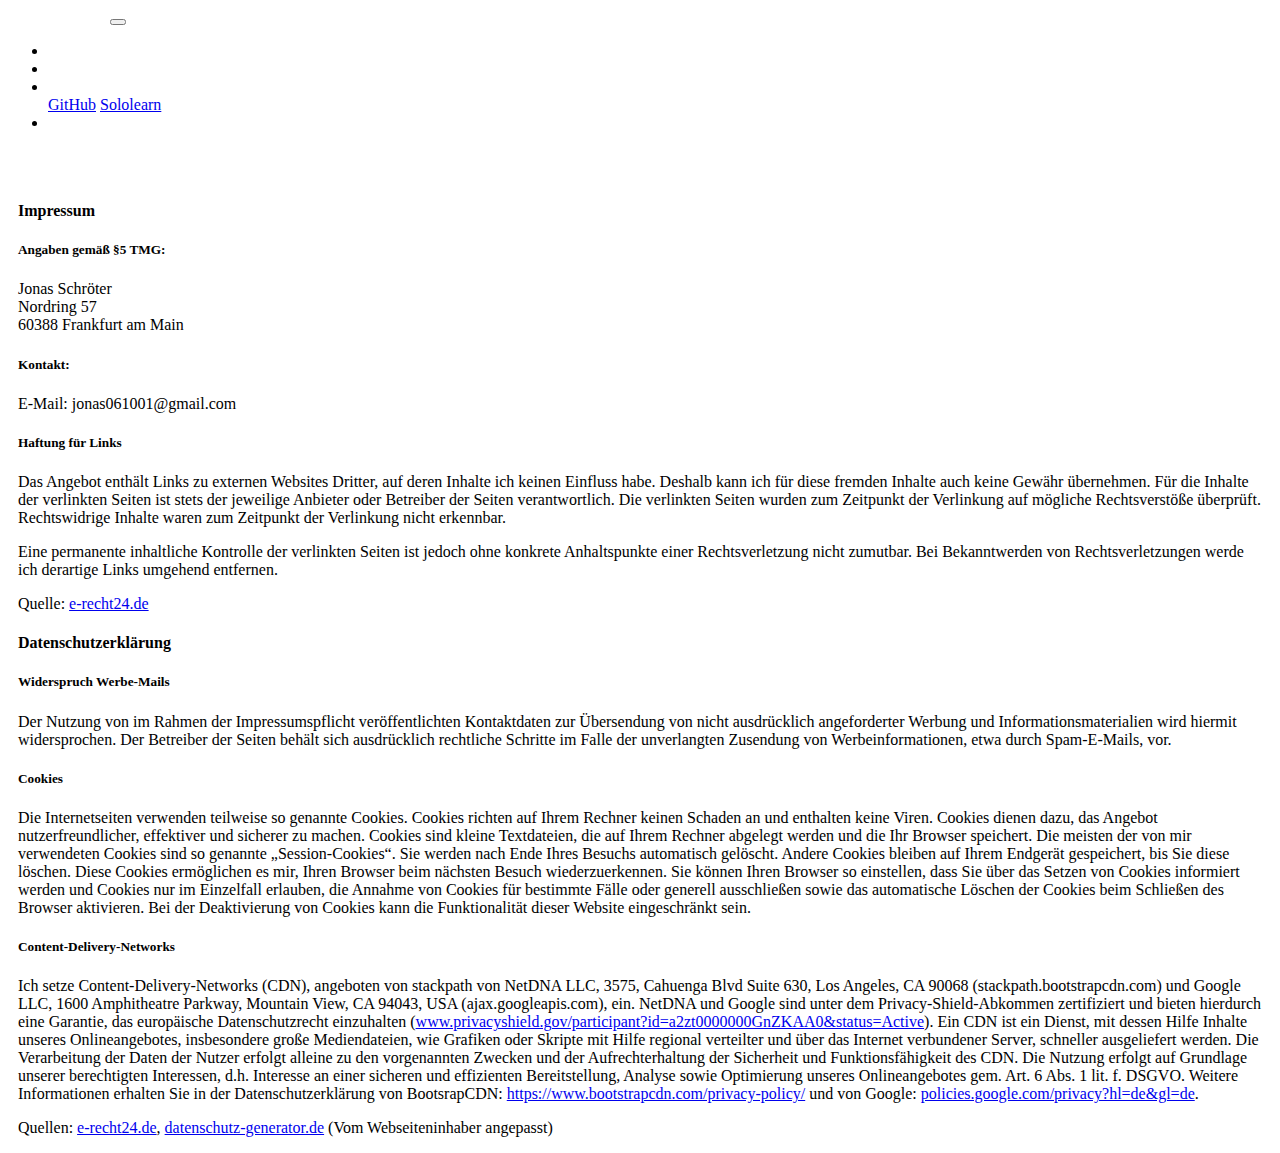
<file: impressum.html>
<!DOCTYPE html>
<html>
<head>
    <title>Impressum - LazyBone2017</title>
    <meta charset="UTF-8">
    <meta name="viewport" content="width=device-width, initial-scale=1">
    <link href="img/logo.png" rel="icon">
    <link rel="stylesheet" href="https://stackpath.bootstrapcdn.com/bootstrap/4.1.0/css/bootstrap.min.css" integrity="sha384-9gVQ4dYFwwWSjIDZnLEWnxCjeSWFphJiwGPXr1jddIhOegiu1FwO5qRGvFXOdJZ4" crossorigin="anonymous">
    <script src="https://code.jquery.com/jquery-3.3.1.min.js" integrity="sha256-FgpCb/KJQlLNfOu91ta32o/NMZxltwRo8QtmkMRdAu8=" crossorigin="anonymous"></script>
    <script src="https://cdnjs.cloudflare.com/ajax/libs/popper.js/1.14.0/umd/popper.min.js" integrity="sha384-cs/chFZiN24E4KMATLdqdvsezGxaGsi4hLGOzlXwp5UZB1LY//20VyM2taTB4QvJ" crossorigin="anonymous"></script>
    <script src="https://stackpath.bootstrapcdn.com/bootstrap/4.1.0/js/bootstrap.min.js" integrity="sha384-uefMccjFJAIv6A+rW+L4AHf99KvxDjWSu1z9VI8SKNVmz4sk7buKt/6v9KI65qnm" crossorigin="anonymous"></script>
    <link rel="stylesheet" href="css/impressum.css">

</head>
<body>
<nav class="navbar navbar-expand-sm bg-primary navbar-light fixed-top">
    <a class="navbar-brand" href="index.html">LazyBone2017</a>
    <button class="navbar-toggler" type="button" data-toggle="collapse" data-target="#navbarSupportedContent" aria-controls="navbarSupportedContent" aria-expanded="false" aria-label="Toggle navigation">
        <span class="navbar-toggler-icon"></span>
    </button>
    <div class="collapse navbar-collapse" id="navbarSupportedContent">
        <ul class="navbar-nav mr-auto">
            <li class="nav-item">
                <a class="nav-link" href="index.html">Home</a>
            </li>
            <li class="nav-item">
                <a class="nav-link" href="projects.html">Projects</a>
            </li>
            <li class="nav-item dropdown">
                <a class="nav-link dropdown-toggle" id="navbarDropdownMenuLinkProfiles" data-toggle="dropdown" aria-haspopup="true" aria-expanded="false" href="#">Profiles</a>
                <div class="dropdown-menu" aria-labelledby="navbarDropdownMenuLink">
                    <a class="dropdown-item" href="https://github.com/LazyBone2017">GitHub</a>
                    <a class="dropdown-item" href="https://www.sololearn.com/Profile/3268143">Sololearn</a>
                </div>
            </li>
            <li class="nav-item active">
                <a class="nav-link" href="#">Impressum</a>
            </li>
        </ul>
    </div>
</nav>
<div class="container-fluid" style="margin-top: 70px;">
    <div class="jumbotron" style="margin: 10px">
        <h4>Impressum</h4>
        <h5>Angaben gemäß §5 TMG:</h5>
        <p>Jonas Schröter<br>Nordring 57<br>60388 Frankfurt am Main</p>
        <h5>Kontakt:</h5>
        <p>E-Mail: jonas061001@gmail.com</p>
        <h5>Haftung für Links</h5>
        <p>Das Angebot enthält Links zu externen Websites Dritter, auf deren Inhalte ich keinen Einfluss habe. Deshalb kann ich für diese fremden Inhalte auch keine Gewähr übernehmen. Für die Inhalte der verlinkten Seiten ist stets der jeweilige Anbieter oder Betreiber der Seiten verantwortlich. Die verlinkten Seiten wurden zum Zeitpunkt der Verlinkung auf mögliche Rechtsverstöße überprüft. Rechtswidrige Inhalte waren zum Zeitpunkt der Verlinkung nicht erkennbar.</p>
        <p>Eine permanente inhaltliche Kontrolle der verlinkten Seiten ist jedoch ohne konkrete Anhaltspunkte einer Rechtsverletzung nicht zumutbar. Bei Bekanntwerden von Rechtsverletzungen werde ich derartige Links umgehend entfernen.</p>
        <p>Quelle: <a href="https://www.e-recht24.de">e-recht24.de</a></p>
    </div>
    <div class="jumbotron" style="margin: 10px">
        <h4>Datenschutzerklärung</h4>
        <h5>Widerspruch Werbe-Mails</h5>
        <p>Der Nutzung von im Rahmen der Impressumspflicht veröffentlichten Kontaktdaten zur Übersendung von nicht ausdrücklich angeforderter Werbung und Informationsmaterialien wird hiermit widersprochen. Der Betreiber der Seiten behält sich ausdrücklich rechtliche Schritte im Falle der unverlangten Zusendung von Werbeinformationen, etwa durch Spam-E-Mails, vor.</p>
        <h5>Cookies</h5>
        <p>Die Internetseiten verwenden teilweise so genannte Cookies. Cookies richten auf Ihrem Rechner keinen
            Schaden an und enthalten keine Viren. Cookies dienen dazu, das Angebot nutzerfreundlicher, effektiver
            und sicherer zu machen. Cookies sind kleine Textdateien, die auf Ihrem Rechner abgelegt werden und
            die Ihr Browser speichert.
            Die meisten der von mir verwendeten Cookies sind so genannte „Session-Cookies“. Sie werden nach
            Ende Ihres Besuchs automatisch gelöscht. Andere Cookies bleiben auf Ihrem Endgerät gespeichert, bis
            Sie diese löschen. Diese Cookies ermöglichen es mir, Ihren Browser beim nächsten Besuch
            wiederzuerkennen.
            Sie können Ihren Browser so einstellen, dass Sie über das Setzen von Cookies informiert werden und
            Cookies nur im Einzelfall erlauben, die Annahme von Cookies für bestimmte Fälle oder generell
            ausschließen sowie das automatische Löschen der Cookies beim Schließen des Browser aktivieren. Bei
            der Deaktivierung von Cookies kann die Funktionalität dieser Website eingeschränkt sein.</p>
        <h5>Content-Delivery-Networks</h5>
        <p>Ich setze Content-Delivery-Networks (CDN), angeboten von stackpath von NetDNA LLC, 3575, Cahuenga Blvd Suite 630, Los Angeles, CA 90068 (stackpath.bootstrapcdn.com) und Google LLC, 1600 Amphitheatre Parkway, Mountain View, CA 94043, USA (ajax.googleapis.com), ein. NetDNA und Google sind unter dem Privacy-Shield-Abkommen zertifiziert und bieten hierdurch eine Garantie, das europäische Datenschutzrecht einzuhalten (<a href="https://www.privacyshield.gov/participant?id=a2zt0000000GnZKAA0&status=Active">www.privacyshield.gov/participant?id=a2zt0000000GnZKAA0&status=Active</a>).
            Ein CDN ist ein Dienst, mit dessen Hilfe Inhalte unseres Onlineangebotes, insbesondere große Mediendateien, wie Grafiken oder Skripte mit Hilfe regional verteilter und über das Internet verbundener Server, schneller ausgeliefert werden. Die Verarbeitung der Daten der Nutzer erfolgt alleine zu den vorgenannten Zwecken und der Aufrechterhaltung der Sicherheit und Funktionsfähigkeit des CDN.
            Die Nutzung erfolgt auf Grundlage unserer berechtigten Interessen, d.h. Interesse an einer sicheren und effizienten Bereitstellung, Analyse sowie Optimierung unseres Onlineangebotes gem. Art. 6 Abs. 1 lit. f. DSGVO.
            Weitere Informationen erhalten Sie in der Datenschutzerklärung von BootsrapCDN: <a href="https://www.bootstrapcdn.com/privacy-policy/">https://www.bootstrapcdn.com/privacy-policy/</a> und von Google: <a href="https://policies.google.com/privacy?hl=de&gl=de">policies.google.com/privacy?hl=de&gl=de</a>.</p> <!--TODO Datenschutzerklärung fertig machen!-->
        <p>Quellen: <a href="https://www.e-recht24.de">e-recht24.de</a>, <a href="https://datenschutz-generator.de/">datenschutz-generator.de</a> (Vom Webseiteninhaber angepasst)</p>
    </div>
</div>
</body>
</html>
</file>
<file: css/impressum.css>
.nav-link{
    color: white !important;
}
.navbar-brand{
    color: white !important;
}
</file>
